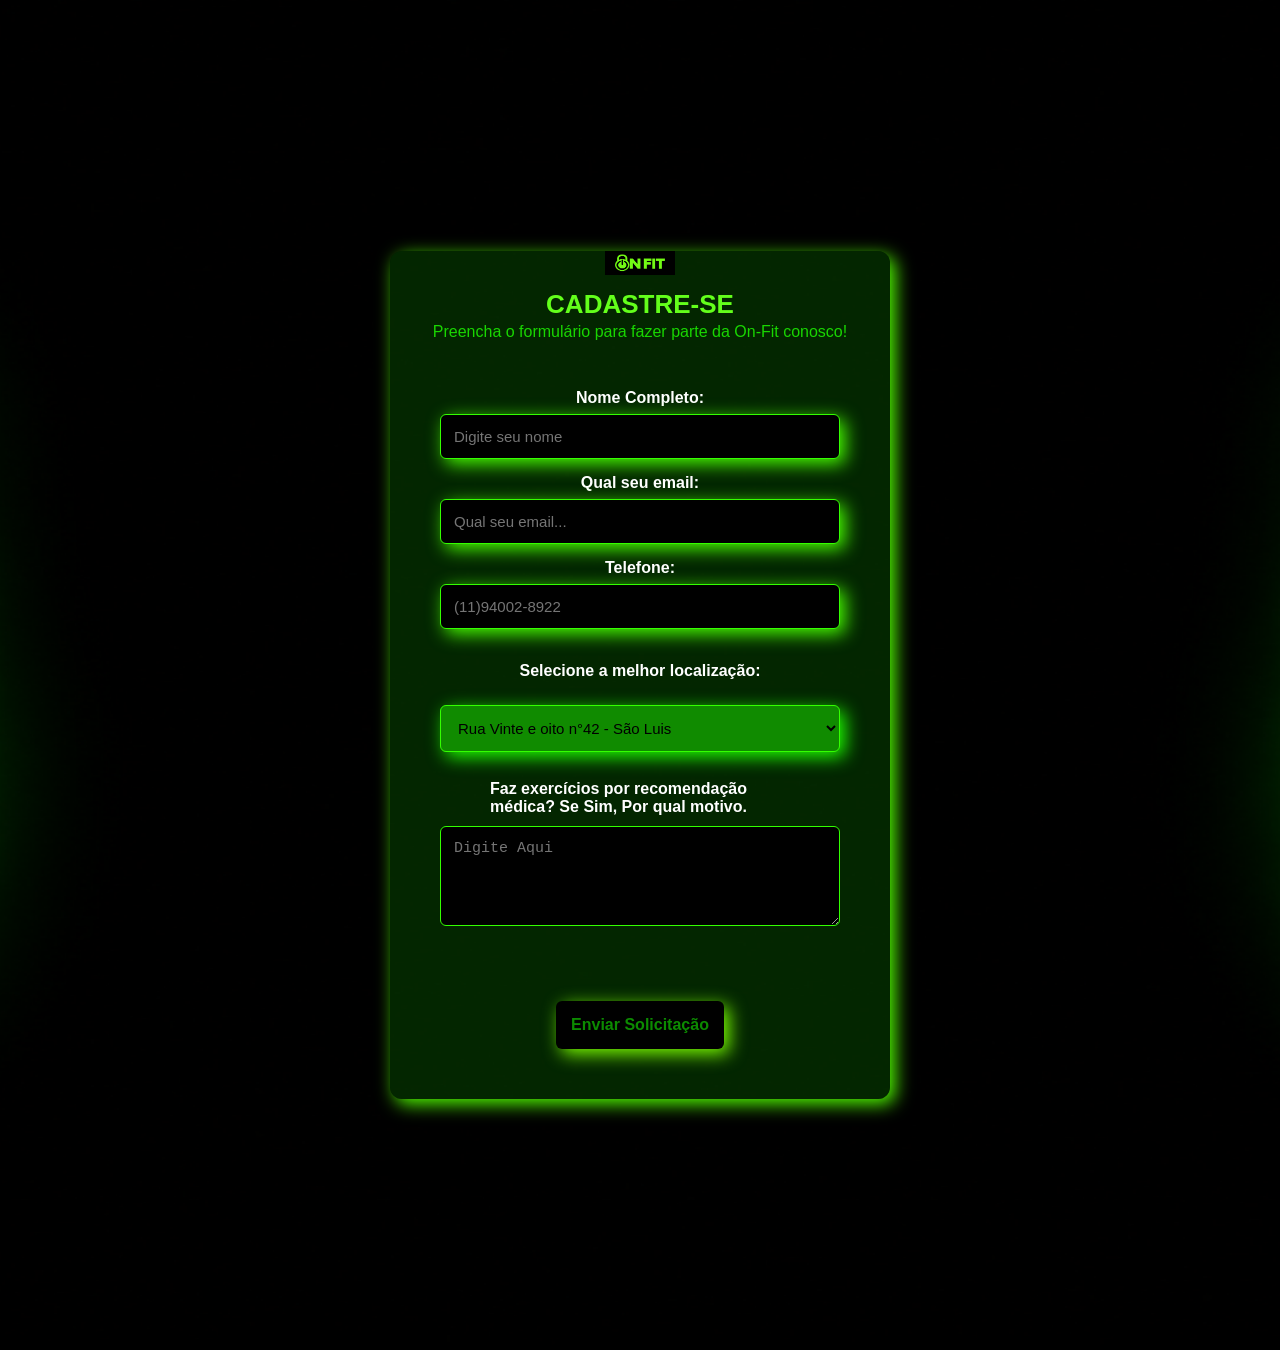
<file: cadastrase.html>
<!DOCTYPE html>
<html lang="pt-br">

<head>
    <meta charset="UTF-8">
    <meta name="viewport" content="width=device-width, initial-scale=1.0">
    <title>Recrutamento</title>
    <link rel="stylesheet" href="./cadastrase.css">
</head>

<body>
    <main class="container">
        <div class="icone">
           <a href="./index.html"> <img src="./img/077c8998-1904-429b-97ae-cd57e7b0868b.png" alt="onfitlogo"> </a>
        </div>

        <h1>CADASTRE-SE</h1>
        <P>Preencha o formulário para fazer parte da On-Fit conosco!</P>

        <form id="formulario">
            <label for="nome">Nome Completo:</label>
            <input type="text" id="nome" placeholder="Digite seu nome">

            <label for="email">Qual seu email:</label>
            <input type="text" id="email" placeholder="Qual seu email..." required>

            <label for="telefone">Telefone:</label>
            <input type="tel" id="telefone" placeholder="(11)94002-8922">


            <br>


            <label for="nome">Selecione a melhor localização:</label>
            <br>

            <select id="localizaçao" required>
                <option value="São Luis">Rua Vinte e oito n°42 - São Luis</option>
                <option value="Renascença">Av. Coronel Colaris Moreira 250 - Renascença</option>
                <option value="Cohama">Av. Daniel De La Touche 850 - Cohama</option>
                <option value="Operária">Av. Principal 120 - Cidade Operária</option>
            </select>

            <!--  -->

            <br>

            <label for="mensagem" id="paragrafo">Faz exercícios por recomendação médica? Se Sim, Por qual motivo.</label>
            <textarea id="mensagem" placeholder="Digite Aqui"></textarea>

            <div class="botao">
                <button type="submit">Enviar Solicitação</button>
            </div>
        </form>



    </main>

    <script src="./cadastrase.js"></script>
</body>

</html>
</file>
<file: cadastrase.css>
*{
    margin: 0%;
    padding: 0%;
    box-sizing: border-box;
}

body{
    height: 150vh;
    background-image: url(./img/80cb77a1-2d6f-4ff5-9b26-ff57355ab668.png);
    background-size: cover;
    background-repeat: no-repeat;
    background-position: center;
    display: flex;
    align-items: center;
    justify-content: center;
    padding: 10%;
}

.container{
    background-color: rgba(8, 102, 0, 0.372);
    width: 500px;
    border-radius: 12px;
    box-shadow: 5px 5px 18px rgb(81, 255, 0);
}

.icone{
    text-align: center;
    margin-bottom: 10px;
}

.icone img{
    width: 70px;
}

h1{
    text-align: center;
    color: rgb(99, 255, 27);
    font-size: 26px;
    font-family: 'Gill Sans', 'Gill Sans MT', Calibri, 'Trebuchet MS', sans-serif;

}

p{
    text-align: center;
    color: rgb(25, 214, 0);
    margin-bottom: 30px;
    line-height: 1.5;
    font-family: 'Lucida Sans', 'Lucida Sans Regular', 'Lucida Grande', 'Lucida Sans Unicode', Geneva, Verdana, sans-serif;
}

#formulario{
    display: flex;
    flex-direction: column;
    align-items: center;
    font-family: 'Gill Sans', 'Gill Sans MT', Calibri, 'Trebuchet MS', sans-serif;
}

label{
    margin-top: 15px;
    margin-bottom: 7px;
    font-weight: bold;
    color: white;
}

input, 
select,
textarea {
    padding: 13px;
    border: 1px solid rgb(51, 255, 0);
    border-radius: 6px;
    font-size: 15px;
    width: 80%;
}

textarea{
    background-color: black;
    color: rgb(72, 255, 0);
    min-height: 100px;
    resize: vertical;
}

input{
    background-color: black;
    color: rgb(60, 255, 0);
    box-shadow: 5px 5px 18px rgb(72, 255, 0);
}

select{
    background-color: rgb(16, 139, 0);
    color: black;
    box-shadow: 5px 5px 18px rgb(30, 255, 0);
}

#paragrafo{
    width: 300px;
    margin: 10px;
}

button{
    margin-top: 25px;
    padding: 15px;
    background-color: black;
    color: rgb(12, 139, 0);
    border: none;
    border-radius: 6px;
    font-size: 16px;
    font-weight: bold;
    cursor: pointer;
    box-shadow: 5px 5px 18px rgb(123, 255, 0);

}

button:hover{
    background-color: rgb(43, 255, 0);
    color: black;
    box-shadow: 5px 5px 18px rgb(48, 153, 0);

}

.botao{
    padding: 10%;
}

@media(max-width:480px){
    .container{
        padding: 20px;
    }

    h1{
        font-size: 22px;
    }
}
</file>
